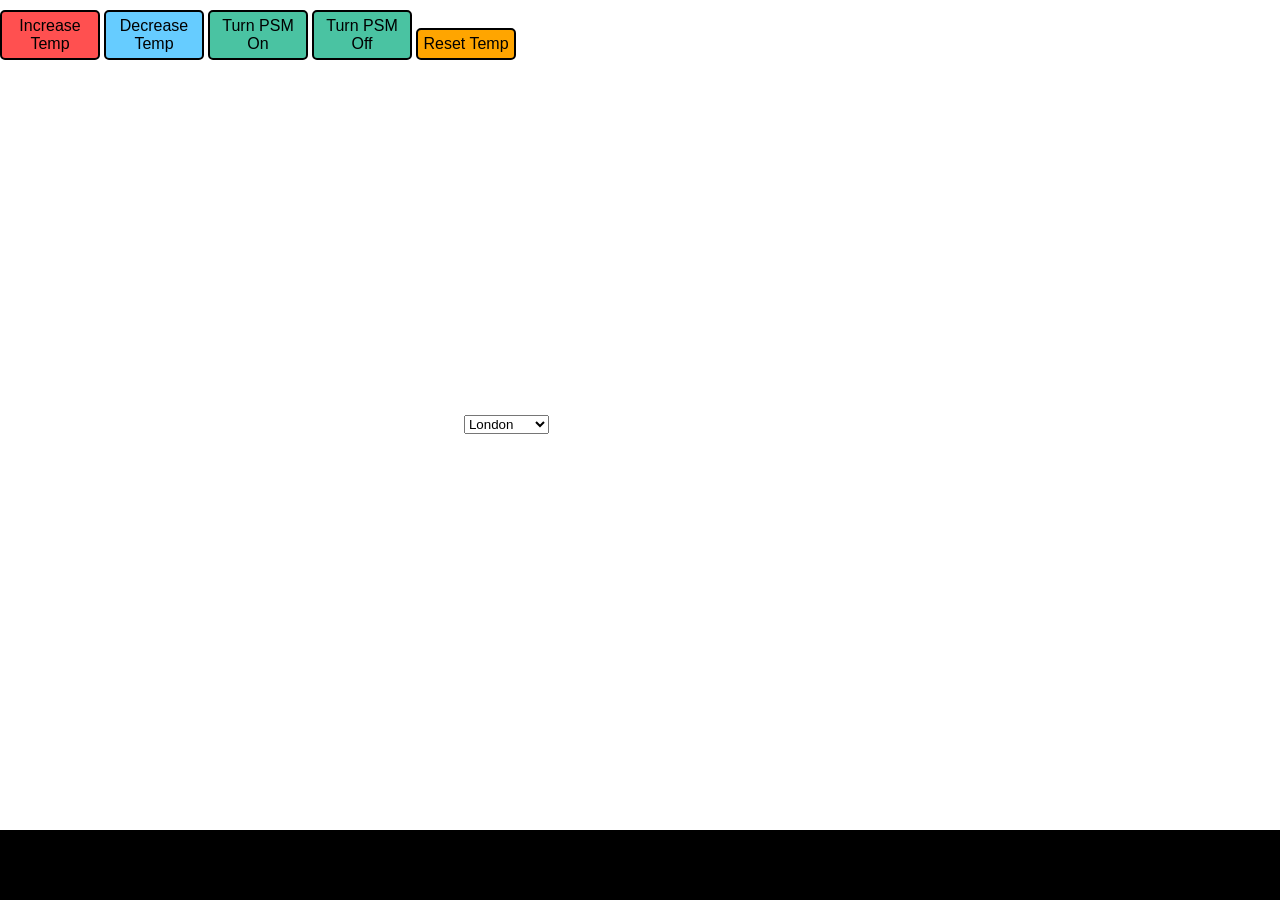
<file: index.html>
<!doctype html>

<html>
  <head>
    <title>Thermostat</title>
    <link rel="stylesheet" href="stylesheet.css">
    <script src="src/Thermostat.js"></script>
    <script src="https://code.jquery.com/jquery-3.2.1.min.js"></script>
    <script src="index.js"></script>
  </head>

  <body>
    <p id="nav">
    <button id="increase-temp">Increase Temp</button>
    <button id="decrease-temp">Decrease Temp</button>
    <button id="psm-on">Turn PSM On</button>
    <button id="psm-off">Turn PSM Off</button>
    <button id="reset">Reset Temp</button>
    </p>
  <section id="thermostat-settings">
    <h1>Set Temperature: <span id="temperature"></span>&deg;C</h1>
    <h1>Energy Usage: <span id="energy-usage"></span></h1>
    <h1>PSM Mode: <span id="psm-mode"></span></h1>
  </section>
  <section id="weather-settings">
    <h1>Current temperature: <span id="current-temperature"></span>&deg;C</h1>
    <h1>Select City:
    <select id="current-city">
      <option value="london">London</option>
      <option value="vancouver">Vancouver</option>
      <option value="aukland">Auckland</option>
      <option value="morocco">Morocco</option>
    </select>
    </h1>
  </section>
  <footer>
  </footer>
  </body>
</html>
</file>
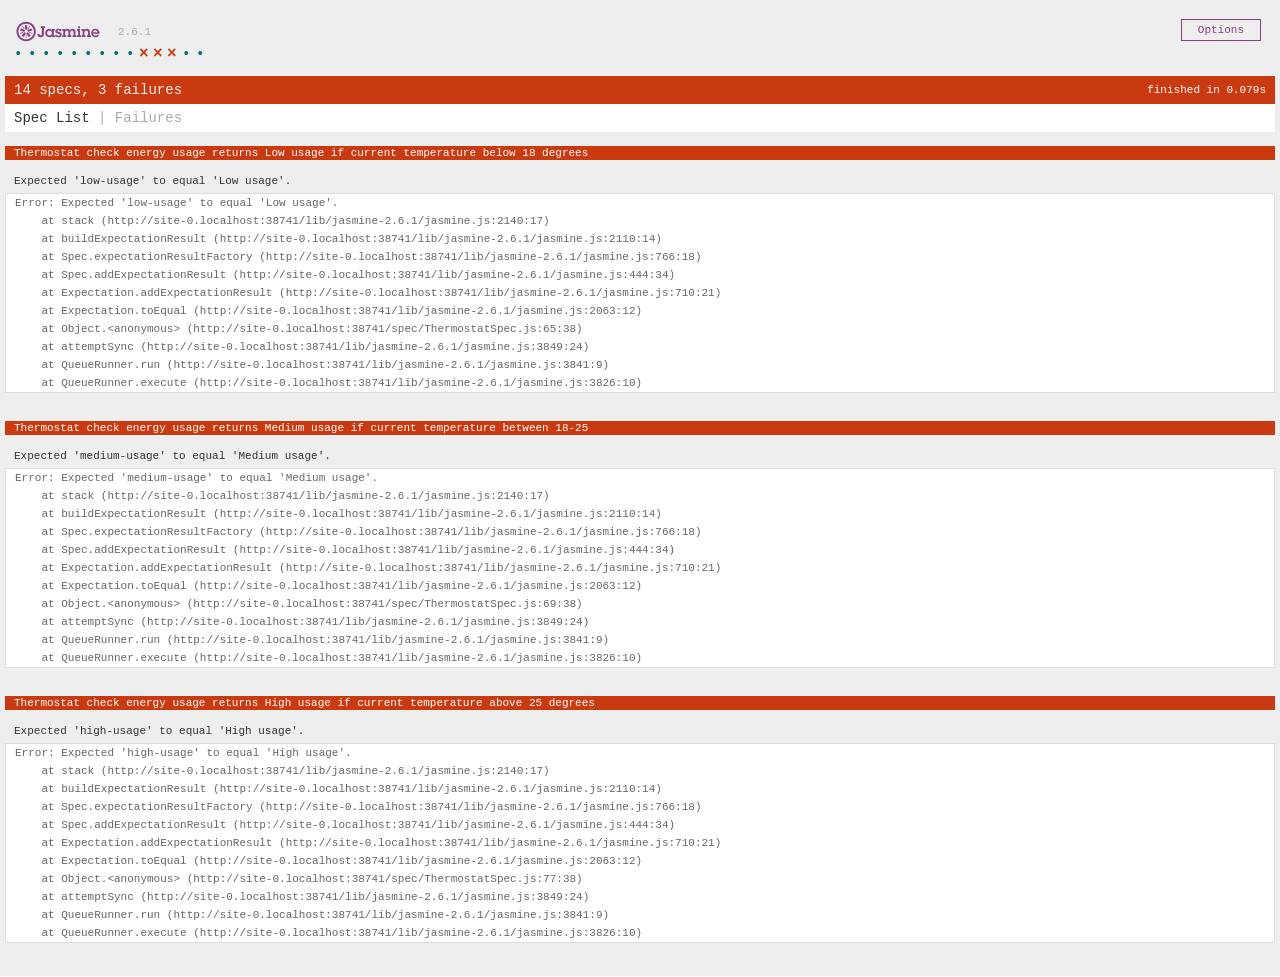
<file: SpecRunner.html>
<!DOCTYPE html>
<html>
<head>
  <meta charset="utf-8">
  <title>Jasmine Spec Runner v2.6.1</title>

  <link rel="shortcut icon" type="image/png" href="lib/jasmine-2.6.1/jasmine_favicon.png">
  <link rel="stylesheet" href="lib/jasmine-2.6.1/jasmine.css">

  <script src="lib/jasmine-2.6.1/jasmine.js"></script>
  <script src="lib/jasmine-2.6.1/jasmine-html.js"></script>
  <script src="lib/jasmine-2.6.1/boot.js"></script>

  <!-- include source files here... -->
  <script src="src/Thermostat.js"></script>

  <!-- include spec files here... -->
  <script src="spec/SpecHelper.js"></script>
  <script src="spec/ThermostatSpec.js"></script>

</head>

<body>
</body>
</html>
</file>
<file: stylesheet.css>
body {
  background-image: url("https://ca.slack-edge.com/T03ALA7H4-U03MXEUE7-1ac66545231b-512");
}

#thermostat-settings {
  position: relative;
  clear: both;
  top: 100px;
  max-width: 600px;
  margin: 0 auto;
}

#nav {
  position: fixed;
  display: inline-block;
  top: 0px;
  left: 0px;
  width: 100%;
  margin: 10px auto;
}

#weather-settings {
  position: relative;
  top: 200px;
  clear: both;
  max-width: 600px;
  margin: 0 auto;
}

footer {
  position: fixed;
  bottom: 0;
  left: 0;
  height: 70px;
  background-color: black;
  width: 100%;
}

h1 {
 color: white;
}

button {
   border: solid 2px;
   text-align: center;
   font-size: 100%;
   border-radius: 5px;
   margin: 0 auto;
   padding: 5px;
   width: 100px;
}

section {
  position: relative;
  top: 50px;
}

#reset{ 
  background-color: orange;
}

#increase-temp{ 
  background-color: #ff5050;
}

#decrease-temp{ 
  background-color: #66ccff;
}

#psm-on, #psm-off{ 
  background-color: rgb(74, 195, 162);
}


.low-usage {
  color: green;
}

.medium-usage {
  color: white;
}

.high-usage {
  color: red;
}
</file>
<file: lib/jasmine-2.6.1/jasmine.css>
body { overflow-y: scroll; }

.jasmine_html-reporter { background-color: #eee; padding: 5px; margin: -8px; font-size: 11px; font-family: Monaco, "Lucida Console", monospace; line-height: 14px; color: #333; }
.jasmine_html-reporter a { text-decoration: none; }
.jasmine_html-reporter a:hover { text-decoration: underline; }
.jasmine_html-reporter p, .jasmine_html-reporter h1, .jasmine_html-reporter h2, .jasmine_html-reporter h3, .jasmine_html-reporter h4, .jasmine_html-reporter h5, .jasmine_html-reporter h6 { margin: 0; line-height: 14px; }
.jasmine_html-reporter .jasmine-banner, .jasmine_html-reporter .jasmine-symbol-summary, .jasmine_html-reporter .jasmine-summary, .jasmine_html-reporter .jasmine-result-message, .jasmine_html-reporter .jasmine-spec .jasmine-description, .jasmine_html-reporter .jasmine-spec-detail .jasmine-description, .jasmine_html-reporter .jasmine-alert .jasmine-bar, .jasmine_html-reporter .jasmine-stack-trace { padding-left: 9px; padding-right: 9px; }
.jasmine_html-reporter .jasmine-banner { position: relative; }
.jasmine_html-reporter .jasmine-banner .jasmine-title { background: url('[data-uri]') no-repeat; background: url('[data-uri]') no-repeat, none; -moz-background-size: 100%; -o-background-size: 100%; -webkit-background-size: 100%; background-size: 100%; display: block; float: left; width: 90px; height: 25px; }
.jasmine_html-reporter .jasmine-banner .jasmine-version { margin-left: 14px; position: relative; top: 6px; }
.jasmine_html-reporter #jasmine_content { position: fixed; right: 100%; }
.jasmine_html-reporter .jasmine-version { color: #aaa; }
.jasmine_html-reporter .jasmine-banner { margin-top: 14px; }
.jasmine_html-reporter .jasmine-duration { color: #fff; float: right; line-height: 28px; padding-right: 9px; }
.jasmine_html-reporter .jasmine-symbol-summary { overflow: hidden; *zoom: 1; margin: 14px 0; }
.jasmine_html-reporter .jasmine-symbol-summary li { display: inline-block; height: 10px; width: 14px; font-size: 16px; }
.jasmine_html-reporter .jasmine-symbol-summary li.jasmine-passed { font-size: 14px; }
.jasmine_html-reporter .jasmine-symbol-summary li.jasmine-passed:before { color: #007069; content: "\02022"; }
.jasmine_html-reporter .jasmine-symbol-summary li.jasmine-failed { line-height: 9px; }
.jasmine_html-reporter .jasmine-symbol-summary li.jasmine-failed:before { color: #ca3a11; content: "\d7"; font-weight: bold; margin-left: -1px; }
.jasmine_html-reporter .jasmine-symbol-summary li.jasmine-disabled { font-size: 14px; }
.jasmine_html-reporter .jasmine-symbol-summary li.jasmine-disabled:before { color: #bababa; content: "\02022"; }
.jasmine_html-reporter .jasmine-symbol-summary li.jasmine-pending { line-height: 17px; }
.jasmine_html-reporter .jasmine-symbol-summary li.jasmine-pending:before { color: #ba9d37; content: "*"; }
.jasmine_html-reporter .jasmine-symbol-summary li.jasmine-empty { font-size: 14px; }
.jasmine_html-reporter .jasmine-symbol-summary li.jasmine-empty:before { color: #ba9d37; content: "\02022"; }
.jasmine_html-reporter .jasmine-run-options { float: right; margin-right: 5px; border: 1px solid #8a4182; color: #8a4182; position: relative; line-height: 20px; }
.jasmine_html-reporter .jasmine-run-options .jasmine-trigger { cursor: pointer; padding: 8px 16px; }
.jasmine_html-reporter .jasmine-run-options .jasmine-payload { position: absolute; display: none; right: -1px; border: 1px solid #8a4182; background-color: #eee; white-space: nowrap; padding: 4px 8px; }
.jasmine_html-reporter .jasmine-run-options .jasmine-payload.jasmine-open { display: block; }
.jasmine_html-reporter .jasmine-bar { line-height: 28px; font-size: 14px; display: block; color: #eee; }
.jasmine_html-reporter .jasmine-bar.jasmine-failed { background-color: #ca3a11; }
.jasmine_html-reporter .jasmine-bar.jasmine-passed { background-color: #007069; }
.jasmine_html-reporter .jasmine-bar.jasmine-skipped { background-color: #bababa; }
.jasmine_html-reporter .jasmine-bar.jasmine-errored { background-color: #ca3a11; }
.jasmine_html-reporter .jasmine-bar.jasmine-menu { background-color: #fff; color: #aaa; }
.jasmine_html-reporter .jasmine-bar.jasmine-menu a { color: #333; }
.jasmine_html-reporter .jasmine-bar a { color: white; }
.jasmine_html-reporter.jasmine-spec-list .jasmine-bar.jasmine-menu.jasmine-failure-list, .jasmine_html-reporter.jasmine-spec-list .jasmine-results .jasmine-failures { display: none; }
.jasmine_html-reporter.jasmine-failure-list .jasmine-bar.jasmine-menu.jasmine-spec-list, .jasmine_html-reporter.jasmine-failure-list .jasmine-summary { display: none; }
.jasmine_html-reporter .jasmine-results { margin-top: 14px; }
.jasmine_html-reporter .jasmine-summary { margin-top: 14px; }
.jasmine_html-reporter .jasmine-summary ul { list-style-type: none; margin-left: 14px; padding-top: 0; padding-left: 0; }
.jasmine_html-reporter .jasmine-summary ul.jasmine-suite { margin-top: 7px; margin-bottom: 7px; }
.jasmine_html-reporter .jasmine-summary li.jasmine-passed a { color: #007069; }
.jasmine_html-reporter .jasmine-summary li.jasmine-failed a { color: #ca3a11; }
.jasmine_html-reporter .jasmine-summary li.jasmine-empty a { color: #ba9d37; }
.jasmine_html-reporter .jasmine-summary li.jasmine-pending a { color: #ba9d37; }
.jasmine_html-reporter .jasmine-summary li.jasmine-disabled a { color: #bababa; }
.jasmine_html-reporter .jasmine-description + .jasmine-suite { margin-top: 0; }
.jasmine_html-reporter .jasmine-suite { margin-top: 14px; }
.jasmine_html-reporter .jasmine-suite a { color: #333; }
.jasmine_html-reporter .jasmine-failures .jasmine-spec-detail { margin-bottom: 28px; }
.jasmine_html-reporter .jasmine-failures .jasmine-spec-detail .jasmine-description { background-color: #ca3a11; }
.jasmine_html-reporter .jasmine-failures .jasmine-spec-detail .jasmine-description a { color: white; }
.jasmine_html-reporter .jasmine-result-message { padding-top: 14px; color: #333; white-space: pre; }
.jasmine_html-reporter .jasmine-result-message span.jasmine-result { display: block; }
.jasmine_html-reporter .jasmine-stack-trace { margin: 5px 0 0 0; max-height: 224px; overflow: auto; line-height: 18px; color: #666; border: 1px solid #ddd; background: white; white-space: pre; }
</file>
